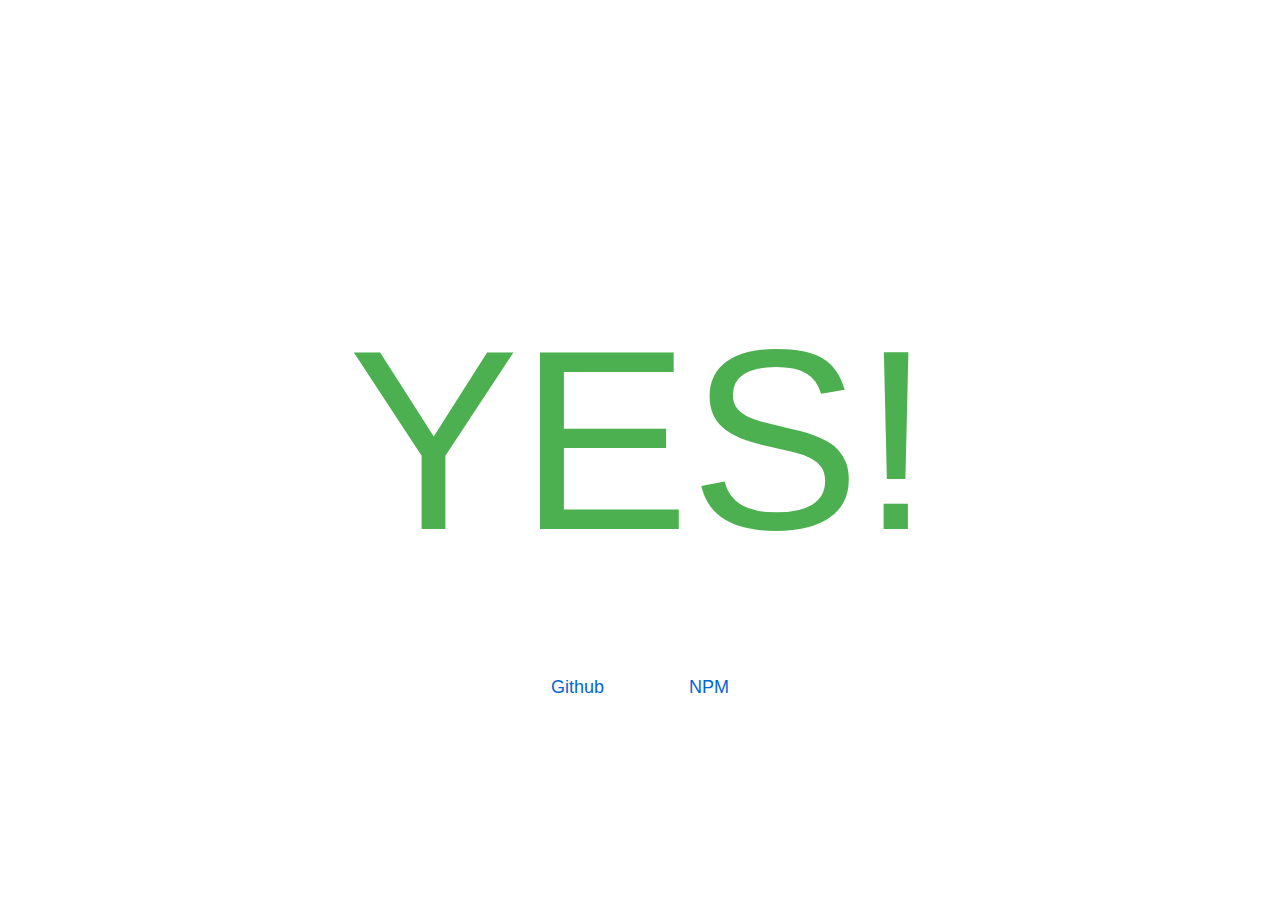
<file: index.html>
<!doctype html>
<meta charset="utf-8">
<meta name="viewport" content="width=device-width, initial-scale=1">

<link rel="icon" href="data:image/svg+xml,<svg xmlns=%22http://www.w3.org/2000/svg%22 viewBox=%220 0 100 100%22><text y=%22.9em%22 font-size=%2290%22>🎭</text></svg>">

<title>Is Playwright ready?</title>
<link rel=stylesheet href='./landing.css'>

<yes-playwright-is-ready>
  YES!
</yes-playwright-is-ready>
<footer>
  <a href="https://github.com/microsoft/playwright">Github</a>
  <a href="https://www.npmjs.com/package/playwright">NPM</a>
</footer>
</file>
<file: landing.css>
body {
  padding: 0;
  margin: 0;
  position: absolute;
  left: 0;
  right: 0;
  top: 0;
  bottom: 0;

  display: flex;
  flex-direction: column;
  align-items: center;
  justify-content: center;

  font-family: -apple-system, BlinkMacSystemFont, "Segoe UI", Helvetica, Arial, sans-serif, "Apple Color Emoji", "Segoe UI Emoji", "Segoe UI Symbol";
  font-size: 18px;
}

yes-playwright-is-ready {
  font-size: 20vw;
  color: #4CAF50;
  padding: 10vh 0;
}

a {
  color: #0366d6;
  text-decoration: none;
}

header {
}

footer {
}
    footer a {
      margin: 0 40px;
    }
</file>
